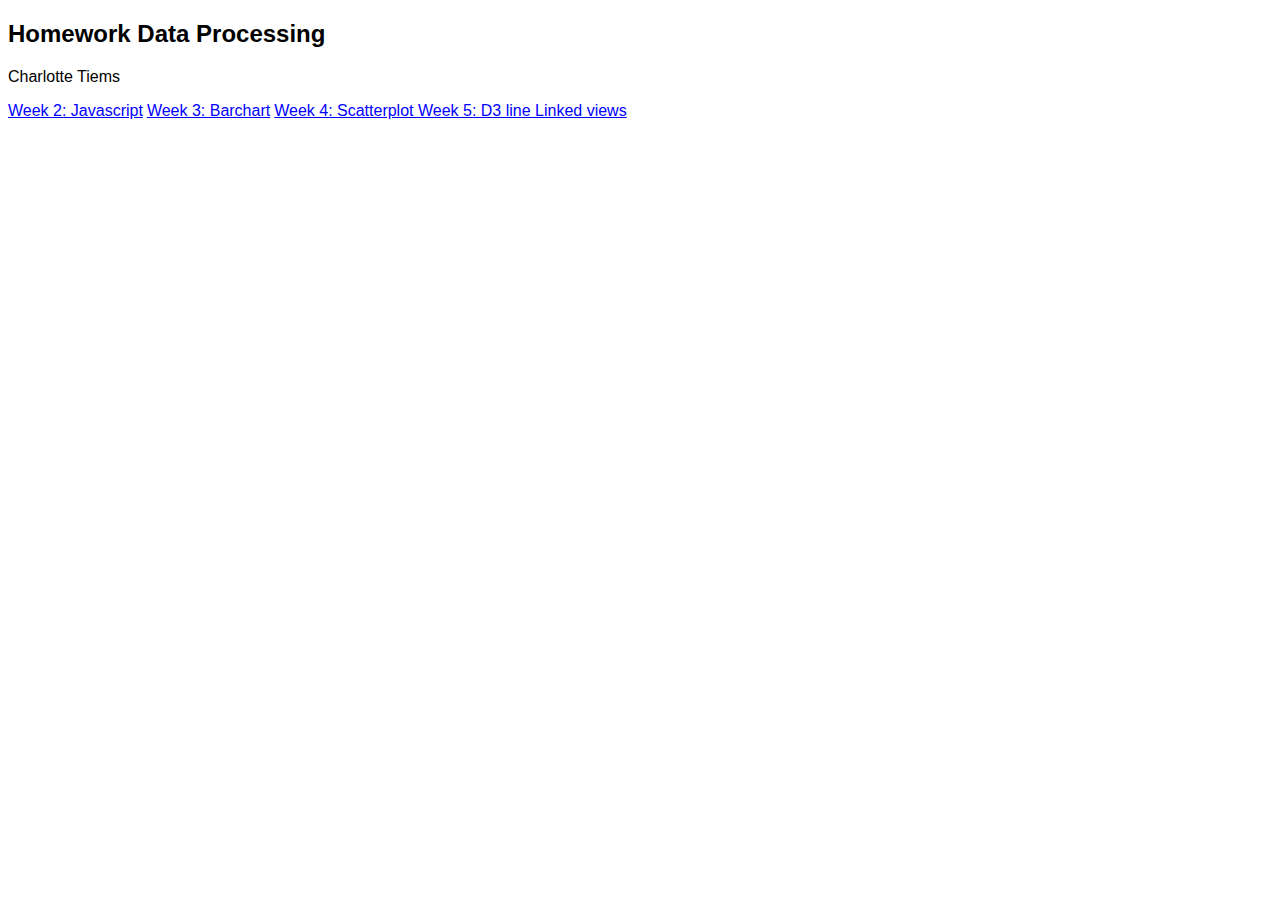
<file: index.html>
<!DOCTYPE html>

<html>
  <head>   
    <title>Homework</title> 
  </head>
  <style>
  	h2 {color: black; font-family: Arial;}
  	p {color: black; font-family: Arial;}
  	a {color: blue; font-family: Arial;}
  </style>
  <body>
  	<h2>Homework Data Processing</h2>
  	<p>Charlotte Tiems</p>
  	<a href="file:///Users/gponjee/Desktop/beautifulsoup4-4.6.0/linegraph.html">Week 2: Javascript</a>
      <a href="Homework/week-3/barchart.html">Week 3: Barchart</a>
    <a href="Homework/week-4/scatterplot.html"> Week 4: Scatterplot </a>
    <a href="Homework/Week-5/d3line.html"> Week 5: D3 line  </a>
    <a href="Homework/Week-6/linkedviews.html"> Linked views </a>
    
  </body>
</html>
</file>
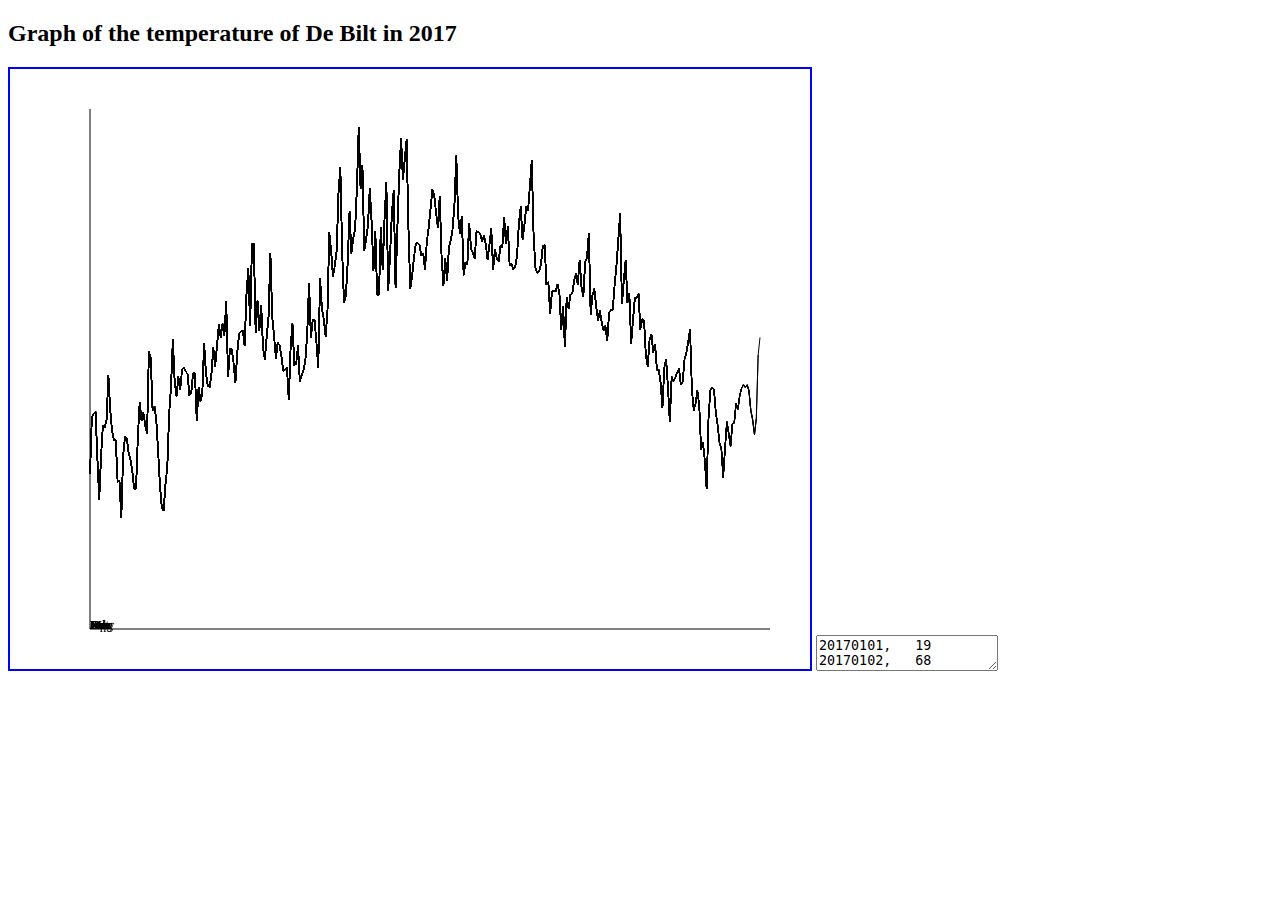
<file: Homework/Week-2/linegraph.html>
<!DOCTYPE html>
<html>
<h2>  Graph of the temperature of De Bilt in 2017 </h2>
	<body>

		<canvas id="myCanvas" width="800" height = "600" style="border:2px solid blue;"></canvas>
	
		




<textarea id="rawdata">
20170101,   19
20170102,   68
20170103,   71
20170104,   73
20170105,   33
20170106,   -3
20170107,   34
20170108,   61
20170109,   59
20170110,   66
20170111,  104
20170112,   74
20170113,   56
20170114,   48
20170115,   48
20170116,   12
20170117,   13
20170118,  -19
20170119,   35
20170120,   51
20170121,   50
20170122,   37
20170123,   31
20170124,   21
20170125,    6
20170126,    6
20170127,   51
20170128,   81
20170129,   65
20170130,   72
20170131,   61
20170201,   54
20170202,  125
20170203,  119
20170204,   74
20170205,   77
20170206,   66
20170207,   39
20170208,    9
20170209,  -10
20170210,  -13
20170211,   10
20170212,   25
20170213,   71
20170214,   94
20170215,  135
20170216,   99
20170217,   86
20170218,  103
20170219,   92
20170220,  109
20170221,  111
20170222,  108
20170223,  105
20170224,   87
20170225,   89
20170226,  106
20170227,  106
20170228,   65
20170301,   94
20170302,   82
20170303,   88
20170304,  132
20170305,  106
20170306,   95
20170307,   94
20170308,  106
20170309,  128
20170310,  112
20170311,  130
20170312,  148
20170313,  137
20170314,  149
20170315,  139
20170316,  168
20170317,  103
20170318,  127
20170319,  127
20170320,  115
20170321,   98
20170322,  124
20170323,  140
20170324,  142
20170325,  143
20170326,  130
20170327,  174
20170328,  197
20170329,  147
20170330,  218
20170331,  218
20170401,  141
20170402,  169
20170403,  143
20170404,  165
20170405,  128
20170406,  118
20170407,  138
20170408,  155
20170409,  210
20170410,  155
20170411,  138
20170412,  119
20170413,  133
20170414,  130
20170415,  121
20170416,  108
20170417,  109
20170418,  111
20170419,   83
20170420,  129
20170421,  149
20170422,  113
20170423,  114
20170424,  130
20170425,   99
20170426,  104
20170427,  109
20170428,  117
20170429,  140
20170430,  184
20170501,  137
20170502,  152
20170503,  152
20170504,  133
20170505,  111
20170506,  188
20170507,  162
20170508,  153
20170509,  138
20170510,  159
20170511,  228
20170512,  212
20170513,  190
20170514,  199
20170515,  212
20170516,  262
20170517,  284
20170518,  211
20170519,  167
20170520,  173
20170521,  202
20170522,  246
20170523,  210
20170524,  223
20170525,  230
20170526,  266
20170527,  319
20170528,  266
20170529,  286
20170530,  212
20170531,  222
20170601,  234
20170602,  266
20170603,  237
20170604,  195
20170605,  229
20170606,  174
20170607,  174
20170608,  232
20170609,  196
20170610,  239
20170611,  271
20170612,  178
20170613,  208
20170614,  244
20170615,  264
20170616,  180
20170617,  232
20170618,  278
20170619,  309
20170620,  274
20170621,  291
20170622,  308
20170623,  232
20170624,  179
20170625,  190
20170626,  206
20170627,  218
20170628,  219
20170629,  217
20170630,  208
20170701,  210
20170702,  196
20170703,  220
20170704,  232
20170705,  248
20170706,  265
20170707,  260
20170708,  245
20170709,  232
20170710,  259
20170711,  207
20170712,  182
20170713,  205
20170714,  186
20170715,  215
20170716,  221
20170717,  231
20170718,  252
20170719,  294
20170720,  242
20170721,  227
20170722,  242
20170723,  191
20170724,  202
20170725,  200
20170726,  236
20170727,  214
20170728,  210
20170729,  205
20170730,  229
20170731,  228
20170801,  227
20170802,  220
20170803,  225
20170804,  218
20170805,  204
20170806,  217
20170807,  231
20170808,  196
20170809,  213
20170810,  205
20170811,  203
20170812,  216
20170813,  215
20170814,  241
20170815,  218
20170816,  233
20170817,  199
20170818,  201
20170819,  196
20170820,  198
20170821,  208
20170822,  235
20170823,  250
20170824,  222
20170825,  234
20170826,  250
20170827,  247
20170828,  268
20170829,  290
20170830,  225
20170831,  197
20170901,  193
20170902,  194
20170903,  200
20170904,  216
20170905,  217
20170906,  183
20170907,  185
20170908,  158
20170909,  177
20170910,  177
20170911,  177
20170912,  183
20170913,  176
20170914,  144
20170915,  164
20170916,  129
20170917,  172
20170918,  162
20170919,  174
20170920,  175
20170921,  186
20170922,  192
20170923,  183
20170924,  204
20170925,  181
20170926,  172
20170927,  202
20170928,  206
20170929,  227
20170930,  157
20171001,  174
20171002,  179
20171003,  164
20171004,  152
20171005,  160
20171006,  150
20171007,  143
20171008,  147
20171009,  134
20171010,  158
20171011,  161
20171012,  161
20171013,  182
20171014,  199
20171015,  221
20171016,  244
20171017,  166
20171018,  186
20171019,  204
20171020,  167
20171021,  175
20171022,  132
20171023,  152
20171024,  171
20171025,  171
20171026,  175
20171027,  144
20171028,  153
20171029,  152
20171030,  121
20171031,  112
20171101,  135
20171102,  140
20171103,  124
20171104,  131
20171105,  109
20171106,  109
20171107,   98
20171108,   76
20171109,  111
20171110,  118
20171111,   94
20171112,   64
20171113,  103
20171114,   99
20171115,  102
20171116,  107
20171117,  110
20171118,   96
20171119,   99
20171120,  118
20171121,  124
20171122,  133
20171123,  144
20171124,   92
20171125,   74
20171126,   80
20171127,   91
20171128,   78
20171129,   40
20171130,   46
20171201,   31
20171202,    6
20171203,   66
20171204,   91
20171205,   94
20171206,   92
20171207,   72
20171208,   61
20171209,   46
20171210,   41
20171211,   16
20171212,   41
20171213,   64
20171214,   54
20171215,   43
20171216,   62
20171217,   63
20171218,   80
20171219,   75
20171220,   87
20171221,   93
20171222,   96
20171223,   94
20171224,   96
20171225,   91
20171226,   74
20171227,   66
20171228,   53
20171229,   67
20171230,  122
20171231,  137
</textarea>

<script>
//get data from textare
var alldata = document.getElementById("rawdata").innerHTML.split('\n');

//empty list to seperatly store date and temprature
var date = []
var temp = []

//iterate over every line in alldata and split data/temp and push in seperate lists
for(i=0; i<alldata.length-1; i++){
	var tmp = alldata[i].split(',');


	var date_tmp = tmp[0];
	var year = date_tmp.slice(0,4);
  	var month = date_tmp.slice(4,6);
  	var day = date_tmp.slice(6,8);

  	var new_date = new Date(year, month - 1, day);
  	date.push(new_date);


	temp.push(Number(tmp[1]));
	
}

//console.log(date);

function createTransform(domain, range){
	// domain is a two-element array of the data bounds [domain_min, domain_max]
	// range is a two-element array of the screen bounds [range_min, range_max]
	// this gives you two equations to solve:
	// range_min = alpha * domain_min + beta
	// range_max = alpha * domain_max + beta
 		// a solution would be:

    var domain_min = domain[0]
    var domain_max = domain[1]
    var range_min = range[0]
    var range_max = range[1]

    // formulas to calculate the alpha and the beta
   	var alpha = (range_max - range_min) / (domain_max - domain_min)
    var beta = range_max - alpha * domain_max

    // returns the function for the linear transformation (y= a * x + b)
    return function(x){
      return alpha * x + beta;
    }
}

    //transform data to canvas-elements to draw the graph 
    //using create transform for x (domain, range) and y (domain, range)

    //convert max date en min date to miliseconds ()
    var sec_min = date[0].getTime();
    var sec_max = date[364].getTime();

    //making x domain 
    var domainx = [sec_min, sec_max];
    var rangex = [80, 750];

    //setting domain y to -20, 300 
    var domainy = [-20, 300];
    var rangey = [450, 80]; 

    //call function createTransform to create linear transformation for x and y 
    var transx = createTransform(domainx, rangex);
    var transy = createTransform(domainy, rangey);

    //make list to store the coordinates 
    var trans_datesx = []
    var trans_tempy = []

    //loop over all data and push temp and dates coordinates into list 
    for (i = 0; i < alldata.length-1; i++){
    	var sec_mili = date[i].getTime();
    	trans_datesx.push(transx(sec_mili))
    	trans_tempy.push(transy(temp[i]))
    }


	var canvas = document.getElementById('myCanvas'); 
	var ctx = canvas.getContext('2d');
		ctx.beginPath(); 

		//draw y axis
		ctx.beginPath();
			ctx.moveTo(80, 560);
			ctx.lineTo(80, 40);
			ctx.stroke();

		// //draw x-axis
		ctx.beginPath();
			ctx.moveTo(80, 560);
			ctx.lineTo(760, 560);
			ctx.stroke();

		ctx.closePath; 

		//drawing graphs by iterating over temprature
		ctx.beginPath();
	    for (var i = 0; i < temp.length -1; i++){
	    	ctx.moveTo(trans_datesx[i], trans_tempy[i])
 			ctx.lineTo(trans_datesx[i + 1], trans_tempy[i + 1]);
			ctx.stroke();
		}

		//draw months on x as

		var months = ["Feb", "Mar", "Apr", "May", "Jun", "Jul", "Aug", "Sep", "Oct", "Nov", "Dec","Jan"]
		for (i = 0; i < 12; i++){
			ctx.font = '10pt serif';
		ctx.fillText(months[i], 80, 560);
		}

</script>
</file>
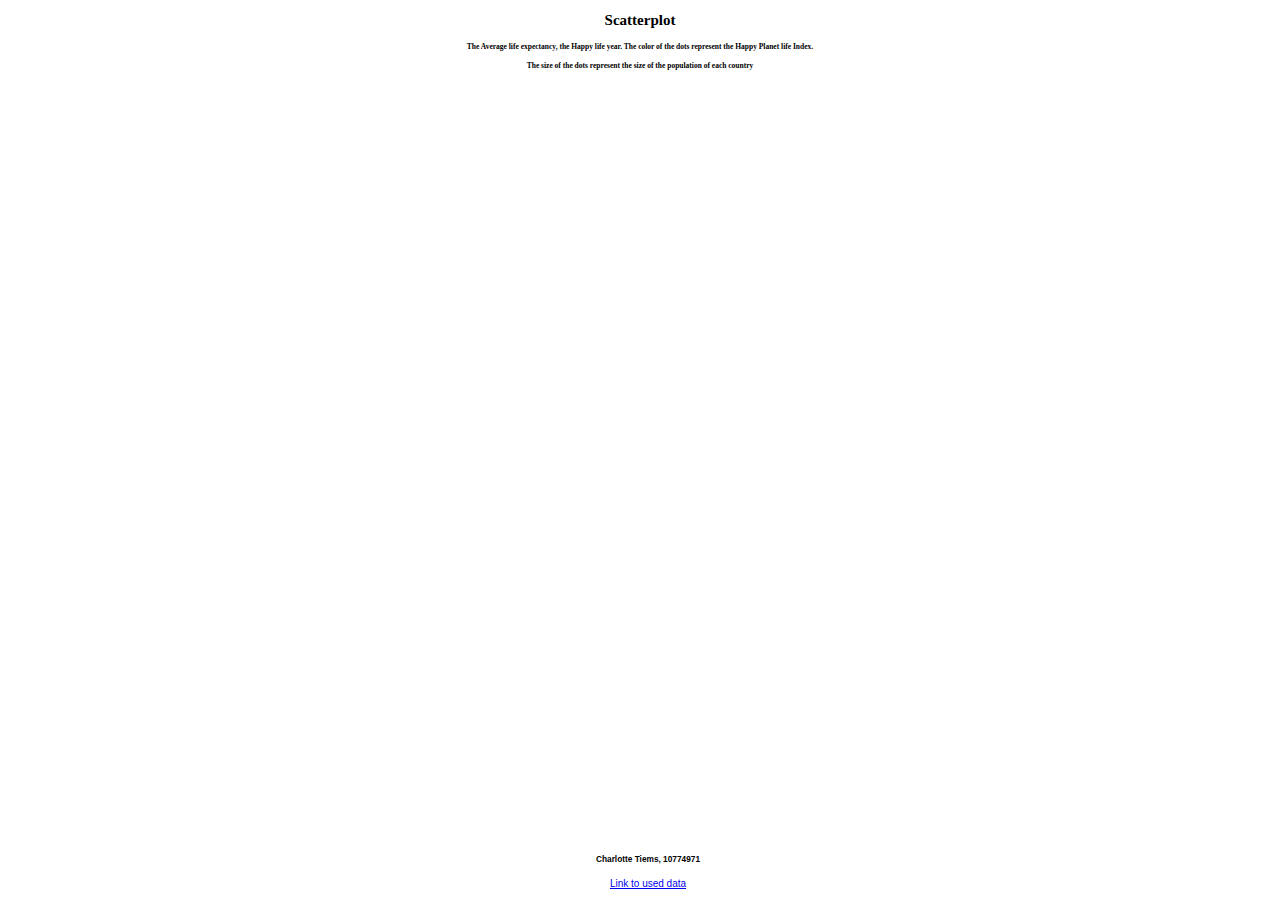
<file: Homework/week-4/scatterplot.html>
<!-- Author: Charlotte Tiems
File: scatterplot.html
shows a scatterplot and using scatterplot.js and scatterplot.css -->

<!DOCTYPE html>
<html>
    <head>
        <title> Scatterplot </title> 
        <link rel="stylesheet" href="scatterplot.css">
        <script src="https://d3js.org/d3.v3.min.js" charset="utf-8"></script>
        <script src="scatterplot.js"></script>
    </head>
    <body>
        <h2> Scatterplot </h2>
        <h4> The Average life expectancy, the Happy life year. The color of the dots represent the Happy Planet life Index. </h4>
        <h3> The size of the dots represent the size of the population of each country </h3>
        <footer>
        <h5> Charlotte Tiems, 10774971 </h5>
        <article>
            <a href="http://happyplanetindex.org/">Link to used data</a> 
        </article>
    </footer>
    </body>
    
</html>
</file>
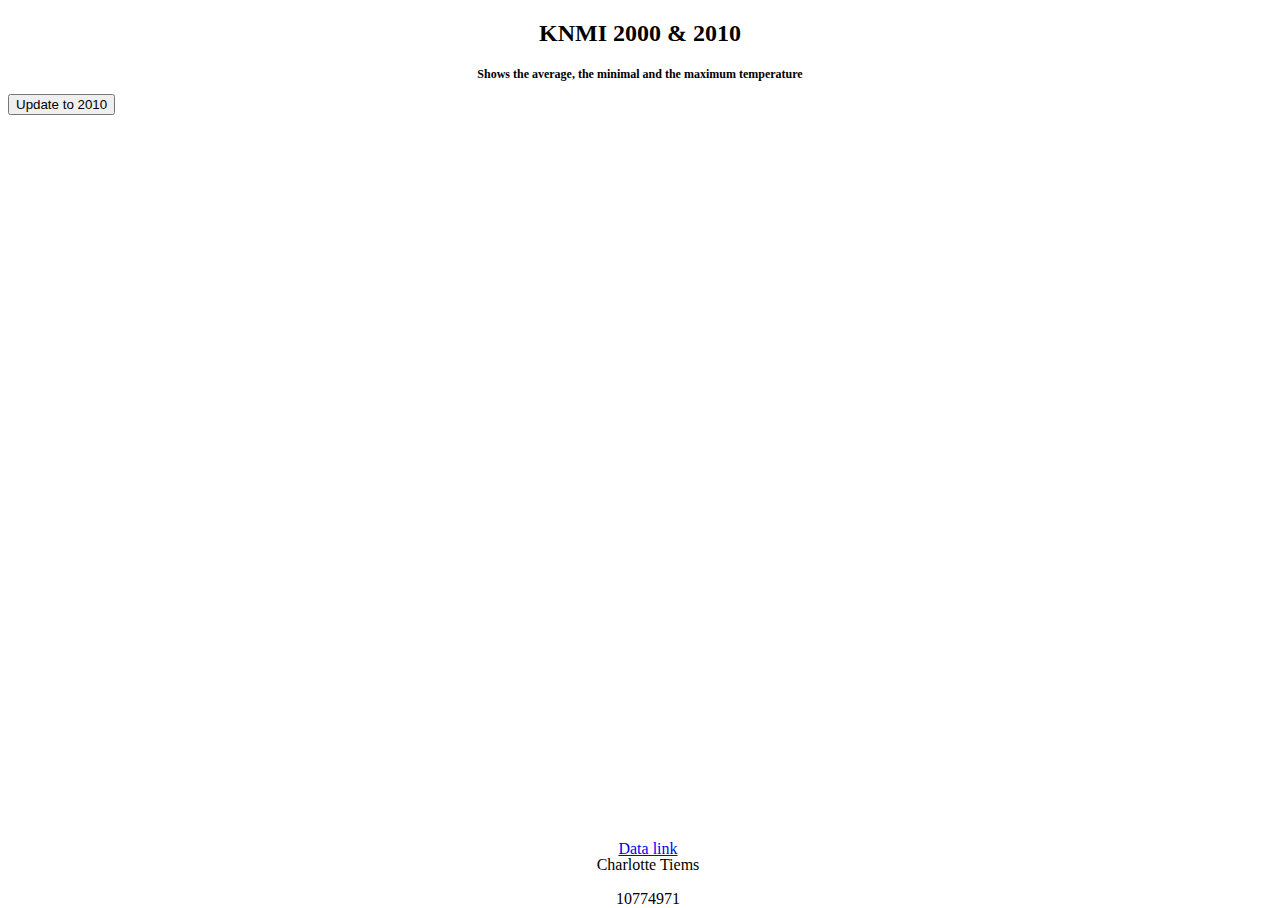
<file: Homework/Week-5/d3line.html>
<!--
Charlotte Tiems 10774971
Multseries Line Graph in D3 
Shows the minimal, maximum and average temperature in the year 2000 and 2010 in the Bilt
*/

-->

<!doctype html>
<html>
  	<head>
    	<title>KNMI Prep</title>
      <link rel="stylesheet" type="text/css" href="d3line.css">
        <script src="https://d3js.org/d3.v3.min.js" charset="utf-8"></script>
        <script src="https://d3js.org/queue.v1.min.js"></script>
        <script src="d3line.js"></script>
    </head>
  	<body>
        <h2>KNMI 2000 & 2010</h2>
        <h3>Shows the average, the minimal and the maximum temperature</h3>
        <div class="chart"></div> 
        <button class="button">Update to 2010</button>
        </div>
        <footer>
            <p> Charlotte Tiems</p>
            <p> 10774971 </p>	
        </footer>     
          <article>
            <div class="source">
            <a href="http://projects.knmi.nl/klimatologie/daggegevens/selectie.cgi">Data link</a>
            </div>
          </article>
  	</body>
</html>
</file>
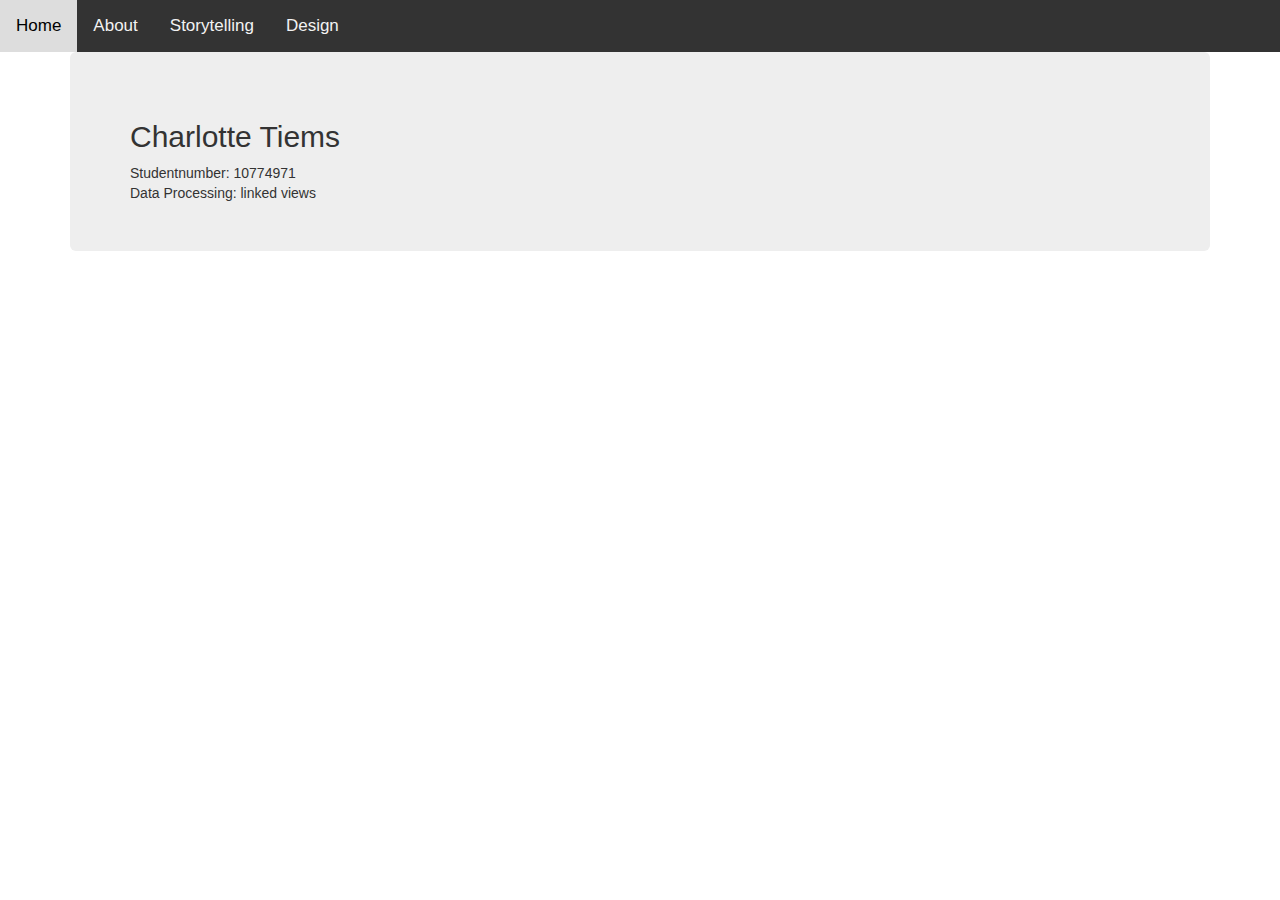
<file: Homework/Week-6/about.html>
<!DOCTYPE html>

<!-- Charlotte Tiems, 10774971 -->
<html lang="en">
<head>
  	<title>About</title>
  	<link rel="stylesheet" href="https://maxcdn.bootstrapcdn.com/bootstrap/3.3.7/css/bootstrap.min.css">
  	<link rel="stylesheet" type="text/css" href="Styling/linkedviews.css">
 	<script src="https://ajax.googleapis.com/ajax/libs/jquery/1.12.4/jquery.min.js"></script>
	<script src="Scripts/bootstrap.js"></script>
</head>
<body>
	<div class="topnav">
  		<a class="active" href="linkedviews.html">Home</a>
  		<a href="about.html">About</a>
  		<a href="storytelling.html">Storytelling</a>
  		<a href="design.html">Design</a>
	</div>
	<div class="container">
        <div class="jumbotron">
            <h2>Charlotte Tiems</h2>
            <p1>Studentnumber: 10774971</p1>
            <p1><br>Data Processing: linked views </p1>
        </div>
    </div>
</body>
</html>
</file>
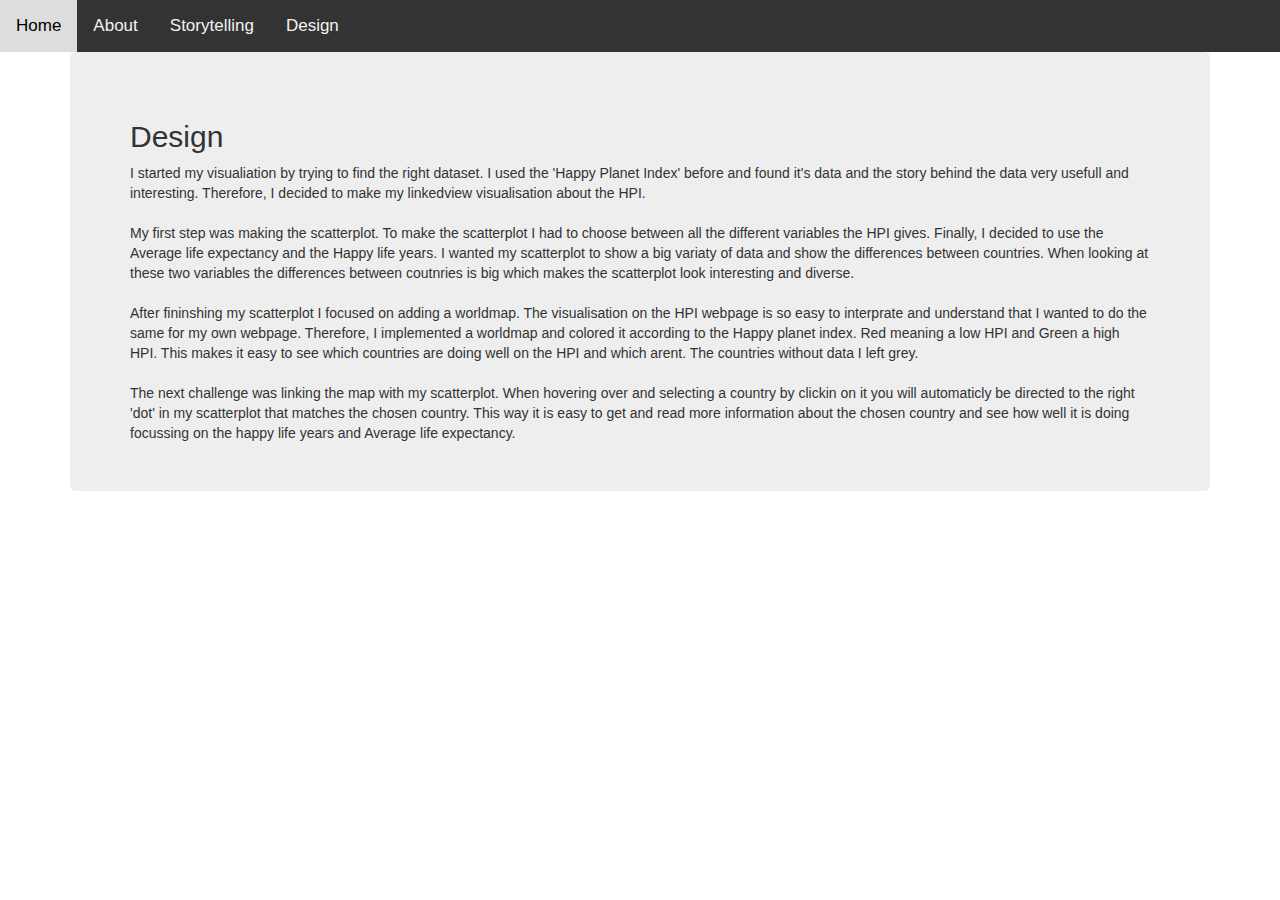
<file: Homework/Week-6/design.html>
<!DOCTYPE html>
<!-- Charlotte Tiems, 10774971 -->

<html lang="en">
<head>
  	<title>Design</title>
  	<link rel="stylesheet" href="https://maxcdn.bootstrapcdn.com/bootstrap/3.3.7/css/bootstrap.min.css">
  	<link rel="stylesheet" type="text/css" href="Styling/linkedviews.css">
 	<script src="https://ajax.googleapis.com/ajax/libs/jquery/1.12.4/jquery.min.js"></script>
	<script src="Scripts/bootstrap.js"></script>
</head>
<body>
	<div class="topnav">
  		<a class="active" href="linkedviews.html">Home</a>
  		<a href="about.html">About</a>
  		<a href="storytelling.html">Storytelling</a>
  		<a href="design.html">Design</a>
	</div>
	<div class="container">
        <div class="jumbotron">
            <h2>Design</h2>	
            <p1> I started my visualiation by trying to find the right dataset. I used the 'Happy Planet Index' before and found it's data and the story behind the data very usefull and interesting. Therefore, I decided to make my linkedview visualisation about the HPI. <br></p1>
            <p2><br> My first step was making the scatterplot. To make the scatterplot I had to choose between all the different variables the HPI gives. Finally, I decided to use the Average life expectancy and the Happy life years. I wanted my scatterplot to show a big variaty of data and show the differences between countries. When looking at these two variables the differences between coutnries is big which makes the scatterplot look interesting and diverse. <br><p2>
            <p3><br>After fininshing my scatterplot I focused on adding a worldmap. The visualisation on the HPI webpage is so easy to interprate and understand that I wanted to do the same for my own webpage. Therefore, I implemented a worldmap and colored it according to the Happy planet index. Red meaning a low HPI and Green a high HPI. This makes it easy to see which countries are doing well on the HPI and which arent. The countries without data I left grey. <br><p3>
              <p4><br> The next challenge was linking the map with my scatterplot. When hovering over and selecting a country by clickin on it you will automaticly be directed to the right 'dot' in my scatterplot that matches the chosen country. This way it is easy to get and read more information about the chosen country and see how well it is doing focussing on the happy life years and Average life expectancy. <br><p4>

        </div>
    </div>
</body>
</html>
</file>
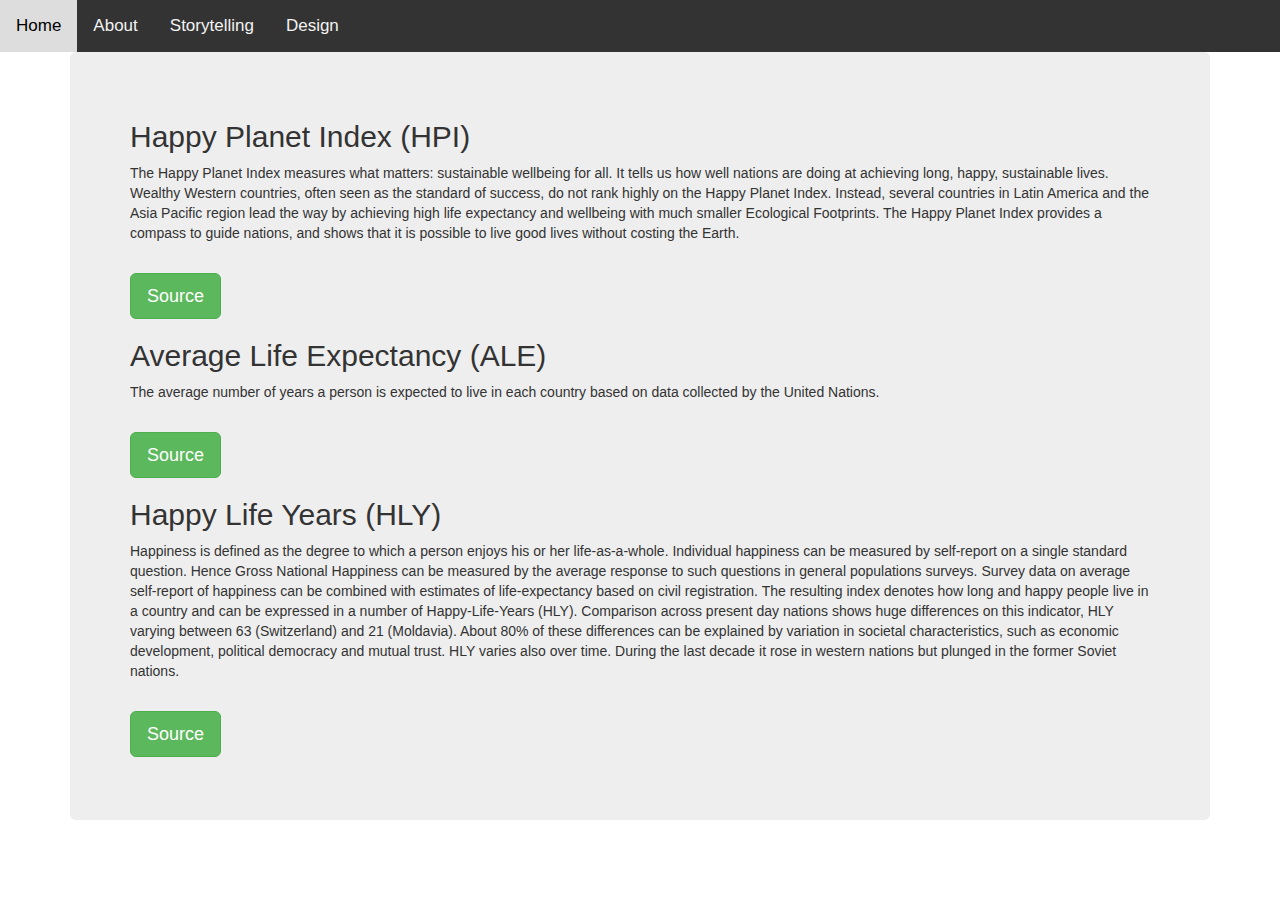
<file: Homework/Week-6/storytelling.html>
<!DOCTYPE html>
<!-- Charlotte Tiems, 10774971 -->

<html lang="en">
<head>
  	<title>Storytelling</title>
  	<link rel="stylesheet" href="https://maxcdn.bootstrapcdn.com/bootstrap/3.3.7/css/bootstrap.min.css">
  	<link rel="stylesheet" type="text/css" href="Styling/linkedviews.css">
 	<script src="https://ajax.googleapis.com/ajax/libs/jquery/1.12.4/jquery.min.js"></script>
	<script src="Scripts/bootstrap.js"></script>
</head>
<body>
	<div class="topnav">
  		<a class="active" href="linkedviews.html">Home</a>
  		<a href="about.html">About</a>
  		<a href="storytelling.html">Storytelling</a>
  		<a href="design.html">Design</a>
	</div>
   <!-- Container for storytelling chapters  -->
	<div class="container">
        <div class="jumbotron">
            <h2>Happy Planet Index (HPI)</h2>
             <p1> The Happy Planet Index measures what matters: sustainable wellbeing for all. It tells us how well nations are doing at achieving long, happy, sustainable lives. Wealthy Western countries, often seen as the standard of success, do not rank highly on the Happy Planet Index.  Instead, several countries in Latin America and the Asia Pacific region lead the way by achieving high life expectancy and wellbeing with much smaller Ecological Footprints. The Happy Planet Index provides a compass to guide nations, and shows that it is possible to live good lives without costing the Earth.</p1>
             <p><br><a href="http://happyplanetindex.org/about/#how" target="_blank" class="btn btn-success btn-lg">Source</a></p>

             <h2> Average Life Expectancy (ALE)</h2> 
             <p2>The average number of years a person is expected to live in each country based on data collected by the United Nations. </p2>
             <p><br><a href="http://happyplanetindex.org/about/#how" target="_blank" class="btn btn-success btn-lg">Source</a></p>

             <h2> Happy Life Years (HLY) </h2>
              <p3> Happiness is defined as the degree to which a person enjoys his or her life-as-a-whole. Individual happiness can be measured by self-report on a single standard question. Hence Gross National Happiness can be measured by the average response to such questions in general populations surveys.
              Survey data on average self-report of happiness can be combined with estimates of life-expectancy based on civil registration. The resulting index denotes how long and happy people live in a country and can be expressed in a number of Happy-Life-Years (HLY).
              Comparison across present day nations shows huge differences on this indicator, HLY varying between 63 (Switzerland) and 21 (Moldavia). About 80% of these differences can be explained by variation in societal characteristics, such as economic development, political democracy and mutual trust. HLY varies also over time. During the last decade it rose in western nations but plunged in the former Soviet nations. </p3> 
               <p><br><a href="https://personal.eur.nl/veenhoven/Pub2000s/2004b-ab.htm" target="_blank" class="btn btn-success btn-lg">Source</a></p>
        </div>
    </div>
</body>
</html>
</file>
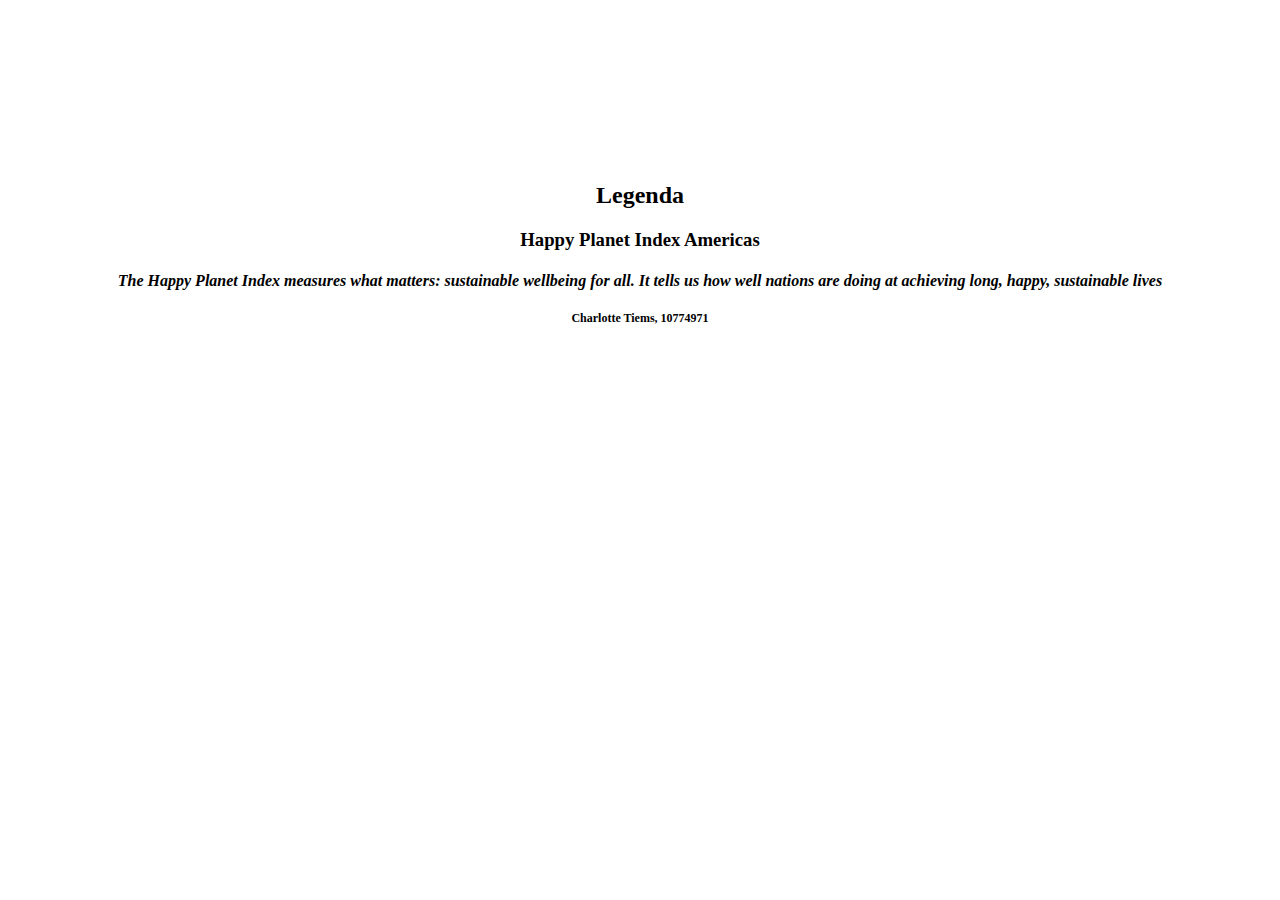
<file: Homework/week-4/Legend/legend.html>
<!-- Author: Charlotte Tiems
File: legend.html
shows a legend in svg, needs style.css legend.js and test.svg to function -->

<!DOCTYPE html>
<html>
    <head>
        <title> Legenda </title> 
        <script src="https://d3js.org/d3.v3.min.js" charset="utf-8"></script>
        <link rel="stylesheet" href="legend.css">
        <svg class="legend"></svg>
        <script src="legend.js"></script>
    </head>
    <body>
        <h2> Legenda </h2>
        <h3> Happy Planet Index Americas </h3>
        <h4> The Happy Planet Index measures what matters: sustainable wellbeing for all. It tells us how well nations are doing at achieving long, happy, sustainable lives </h4>
    </body>
    <footer>
        <h5> Charlotte Tiems, 10774971 </h5>
    </footer>
</html>
</file>
<file: Homework/week-4/scatterplot.css>
/*  Charlotte Tiems 
** 10774971
**
** Data processing
** Scatterplot
*/



body {
  font: 10px sans-serif;
}

.axis path,
.axis line {
  fill: none;
  stroke: #000;
  shape-rendering: crispEdges;
}

h2 {
	font-family: comic;
	text-align: center;
	font-size: 150%;
	font-weight: bold;
	
}

h3, h4{
	font-family: comic;
	text-align: center; 
	font-size: 75%;

}

footer {
   position:absolute;
   text-align: center;
   bottom:0;
   width:100%;
   height:60px;   
}
</file>
<file: Homework/Week-5/d3line.css>
/* Charlotte Tiems 10774971
Multseries Line Graph in D3 
Shows the minimal, maximum and average temperature in the year 2000 and 2010 in the Bilt
*/


.axis path,
.axis line {
  fill: none;
  stroke: #000;
  shape-rendering: crispEdges;
}

h2 {
	font-family: comic;
	text-align: center;
	font-size: 150%;
	font-weight: bold;
	
}

h3{
	font-family: comic;
	text-align: center; 
	font-size: 75%;

}

article, footer {
   position:absolute;
   text-align: center;
   bottom:0;
   width:100%;
   height:60px;   
}
</file>
<file: Homework/Week-6/Styling/linkedviews.css>
/*
	student: Charlotte Tiems (#10774971)
	data processing: linked views 
*/



.topnav {
  overflow: hidden;
  background-color: #333;
}

.topnav a {
  float: left;
  display: block;
  color: #f2f2f2;
  text-align: center;
  padding: 14px 16px;
  text-decoration: none;
  font-size: 17px;
}

.topnav a:hover {
  background-color: #ddd;
  color: black;
}

.active {
  background-color: #1087a8;
  color: white;
}

h1{
	text-align: centert;
}

.axis path,
.axis line {
  fill: none;
  stroke: #000;
  shape-rendering: crispEdges;
}

.dot {
  stroke: #000;
}

/* Tooltip text */
div.tooltip {
	z-index: 9999;
    text-align: center;			
    width: 60px;					
    height: 28px;					
    padding: 2px;				
    font: 12px sans-serif;		
    background: lightsteelblue;	
    border: 0px;		
    border-radius: 8px;			
    pointer-events: none;	
}
</file>
<file: Homework/week-4/Legend/legend.css>
/*  Charlotte Tiems 
** 10774971
**
** Data processing
** Legenda Scatterplot 
*/


h2, h3{
	font-family: comic sans;
	text-align: center; 
	
}

h4{
	font-family: comic sans;
	text-align: center; 
	font-style: italic;
}


h5{
	font-family: times;
	font-size: 75%;
	text-align:center;
	font-style: bold;
}
</file>
